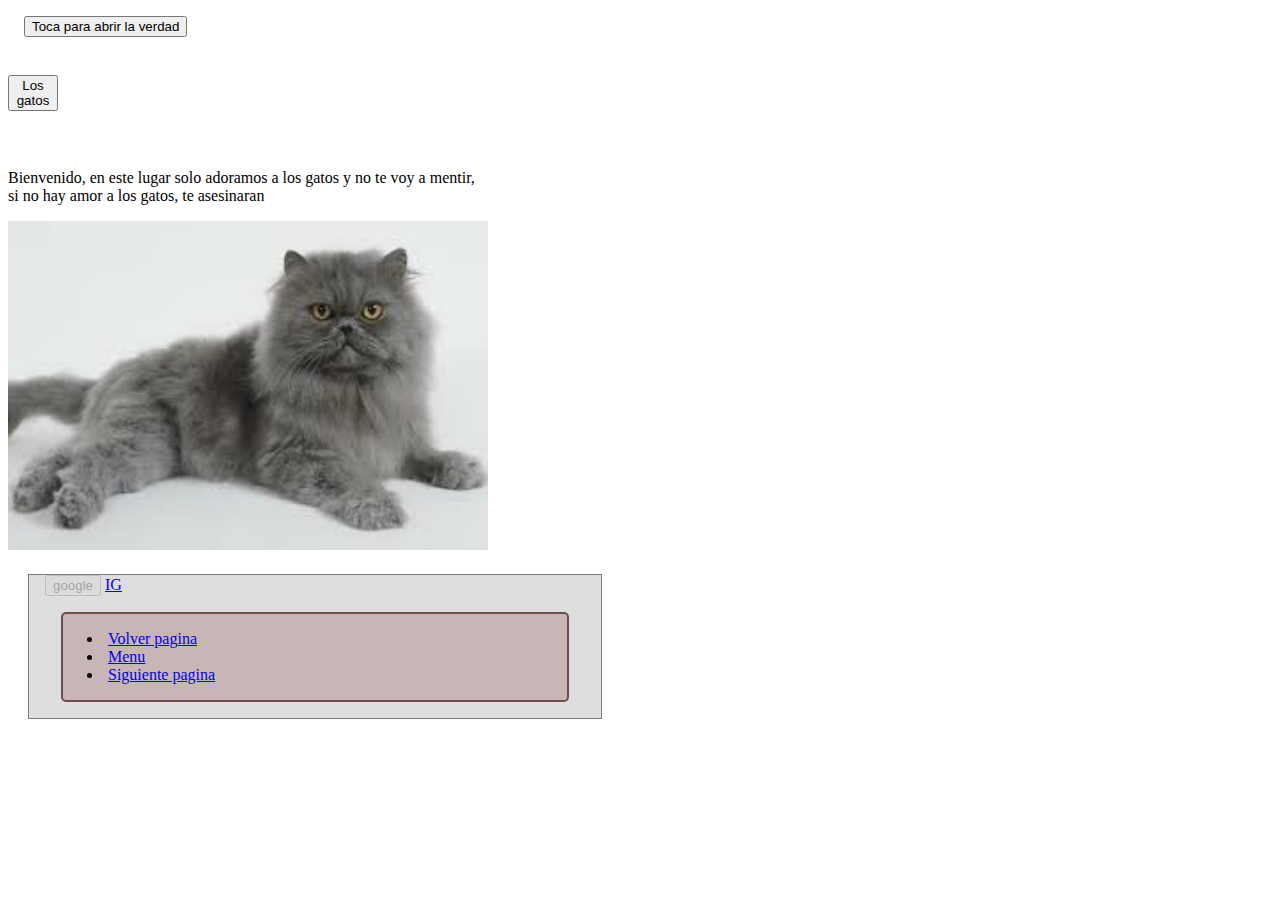
<file: Clase 1/Desafio1/index.html>
<!DOCTYPE html>
<html lang="en">
<head>
    <meta charset="UTF-8">
    <meta http-equiv="X-UA-Compatible" content="IE=edge">
    <meta name="viewport" content="width=device-width, initial-scale=1.0">
    <title>Document</title>
    <link href="https://cdn.jsdelivr.net/npm/bootstrap@5.1.3/dist/css/bootstrap.min.css" rel="stylesheet" integrity="sha384-1BmE4kWBq78iYhFldvKuhfTAU6auU8tT94WrHftjDbrCEXSU1oBoqyl2QvZ6jIW3" crossorigin="anonymous">
    <link rel='stylesheet' type='text/css' media='screen' href='main.css'>
    <script src='main.js'></script>
</head>
<body>
     <p class="card-title" id="botonDeLaVerdad">
        <button class="btn btn-primary" type="button" data-bs-toggle="collapse" data-bs-target="#collapseWidthExample" aria-expanded="false" aria-controls="collapseWidthExample">
          Toca para abrir la verdad
        </button>
      </p>
      <div class="card-body">
        <div class="collapse collapse-horizontal" id="collapseWidthExample">
            <div class="card card-body" id="imgCard">
                <div id ="container">
                    <div id ="animate">
                        <h5 class="card-title"><button type="button" class="btn btn-lg btn-primary" onclick="myMove()">Los gatos</button></h5>
                    </div>
                </div>
                <p>Bienvenido, en este lugar solo adoramos a los gatos y no te voy a mentir, si no hay amor a los gatos, te asesinaran</p> 
            </div>
            <img id="imgCard" src="[data-uri]" alt="gato persa">
        </div>
      </div>

    <footer style="width: 600px;">
        <div class="card redirection">
            <div class="card-body">
                <a href="https://www.google.com"><button type="button" class="btn btn-lg btn-primary" disabled>google</button></a>
                <a href="https://www.instagram.com" class="btn btn-primary btn-lg disabled" tabindex="-1" role="button" aria-disabled="true">IG</a>
            </div>
            <div class="card-header footer-next-back">
                <nav aria-label="Page navigation example">
                    <ul class="pagination">
                      <li class="page-item"><a class="page-link" href="index.html" id="nextPage">Volver pagina</a></li>
                      <li class="page-item"><a class="page-link" href="other.html" id="nextPage">Menu</a></li>
                      <li class="page-item"><a class="page-link" href="other.html" id="nextPage">Siguiente pagina</a></li>
                    </ul>
                </nav>
            </div>
        </div>
    </footer>
    <script src="https://cdn.jsdelivr.net/npm/bootstrap@5.1.3/dist/js/bootstrap.bundle.min.js" integrity="sha384-ka7Sk0Gln4gmtz2MlQnikT1wXgYsOg+OMhuP+IlRH9sENBO0LRn5q+8nbTov4+1p" crossorigin="anonymous"></script>
</body>
</html>
</file>
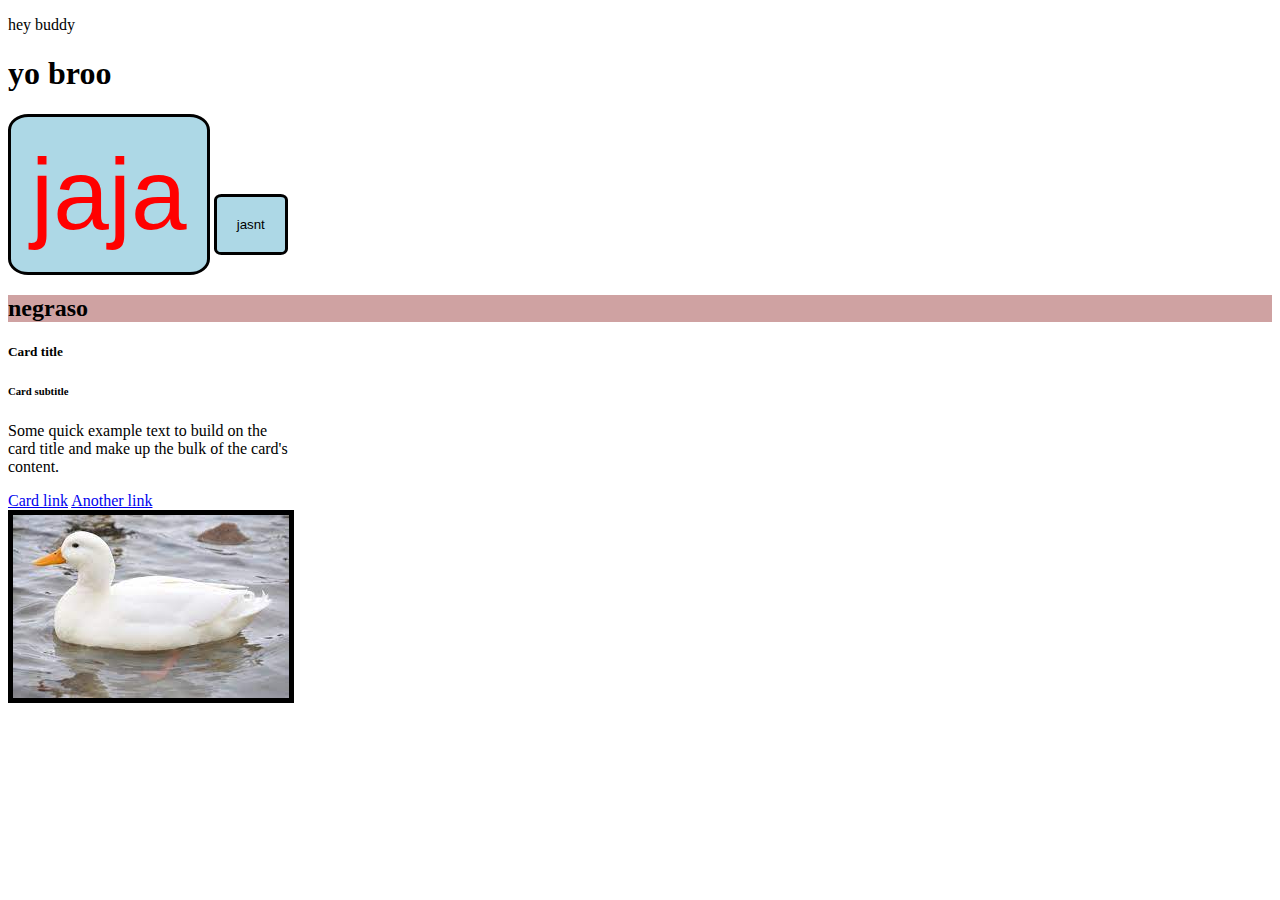
<file: Clase 1/Pag/index.html>
<!DOCTYPE html>
<html>
<head>
    <meta charset='utf-8'>
    <meta http-equiv='X-UA-Compatible' content='IE=edge'>
    <title>Paginita</title>
    <meta name='viewport' content='width=device-width, initial-scale=1'>
    <link rel='stylesheet' type='text/css' media='screen' href='main.css'>
    <script src='main.js'></script>
</head>
<body>
    <p>hey buddy</p>
    <h1>yo broo</h1>

    <button id="botoncito" value="btn"; onclick="btn()">
        jaja
    </button>

    <button type="button" class="btn btn-dark" onclick="btn()">jasnt</button>

    <div class="h2-class">
        <h2>
            negraso
            <br>
        </h2>
    </div>


    <div class="card" style="width: 18rem;">
        <div class="card-body">
            <h5 class="card-title">Card title</h5>
            <h6 class="card-subtitle mb-2 text-muted">Card subtitle</h6>
            <p class="card-text">Some quick example text to build on the card title and make up the bulk of the card's content.</p>
            <a href="#" class="card-link">Card link</a>
            <a href="#" class="card-link">Another link</a>
        </div>
    </div>
    
    <a id="redirection" href="www.google.com"><img id="imgWithPadding" src="[data-uri]" alt="pato"></a>

    <script src="https://cdn.jsdelivr.net/npm/bootstrap@5.1.3/dist/js/bootstrap.bundle.min.js" integrity="sha384-ka7Sk0Gln4gmtz2MlQnikT1wXgYsOg+OMhuP+IlRH9sENBO0LRn5q+8nbTov4+1p" crossorigin="anonymous"></script>
</body>
</html>
</file>
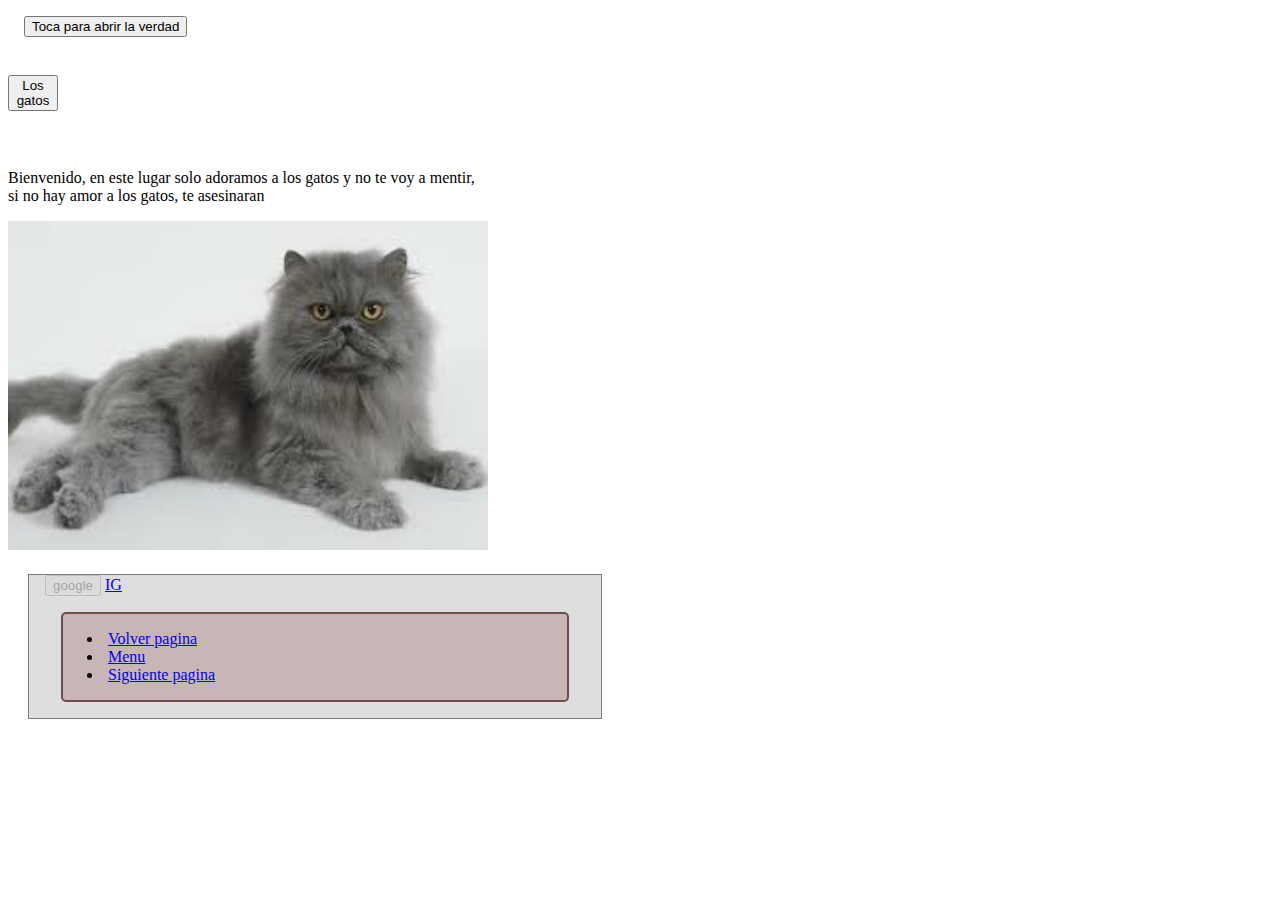
<file: Clase 1/Practica 1/index.html>
<!DOCTYPE html>
<html lang="en">
<head>
    <meta charset="UTF-8">
    <meta http-equiv="X-UA-Compatible" content="IE=edge">
    <meta name="viewport" content="width=device-width, initial-scale=1.0">
    <title>Document</title>
    <link href="https://cdn.jsdelivr.net/npm/bootstrap@5.1.3/dist/css/bootstrap.min.css" rel="stylesheet" integrity="sha384-1BmE4kWBq78iYhFldvKuhfTAU6auU8tT94WrHftjDbrCEXSU1oBoqyl2QvZ6jIW3" crossorigin="anonymous">
    <link rel='stylesheet' type='text/css' media='screen' href='main.css'>
    <script src='main.js'></script>
</head>
<body>
    

     <p class="card-title" id="botonDeLaVerdad">
        <button class="btn btn-primary" type="button" data-bs-toggle="collapse" data-bs-target="#collapseWidthExample" aria-expanded="false" aria-controls="collapseWidthExample">
          Toca para abrir la verdad
        </button>
      </p>
      <div class="card-body">
        <div class="collapse collapse-horizontal" id="collapseWidthExample">
            <div class="card card-body" id="imgCard">
                <div id ="container">
                    <div id ="animate">
                        <h5 class="card-title"><button type="button" class="btn btn-lg btn-primary" onclick="myMove()">Los gatos</button></h5>
                    </div>
                </div>
                <p>Bienvenido, en este lugar solo adoramos a los gatos y no te voy a mentir, si no hay amor a los gatos, te asesinaran</p> 
            </div>
            <img id="imgCard" src="[data-uri]" alt="gato persa">
        </div>
      </div>

    <footer style="width: 600px;">
        <div class="card redirection">
            <div class="card-body">
                <a href="https://www.google.com"><button type="button" class="btn btn-lg btn-primary" disabled>google</button></a>
                <a href="https://www.instagram.com" class="btn btn-primary btn-lg disabled" tabindex="-1" role="button" aria-disabled="true">IG</a>
            </div>
            <div class="card-header footer-next-back">
                <nav aria-label="Page navigation example">
                    <ul class="pagination">
                      <li class="page-item"><a class="page-link" href="index.html" id="nextPage">Volver pagina</a></li>
                      <li class="page-item"><a class="page-link" href="other.html" id="nextPage">Menu</a></li>
                      <li class="page-item"><a class="page-link" href="other.html" id="nextPage">Siguiente pagina</a></li>
                    </ul>
                </nav>
            </div>
        </div>
    </footer>
    <script src="https://cdn.jsdelivr.net/npm/bootstrap@5.1.3/dist/js/bootstrap.bundle.min.js" integrity="sha384-ka7Sk0Gln4gmtz2MlQnikT1wXgYsOg+OMhuP+IlRH9sENBO0LRn5q+8nbTov4+1p" crossorigin="anonymous"></script>
</body>
</html>
</file>
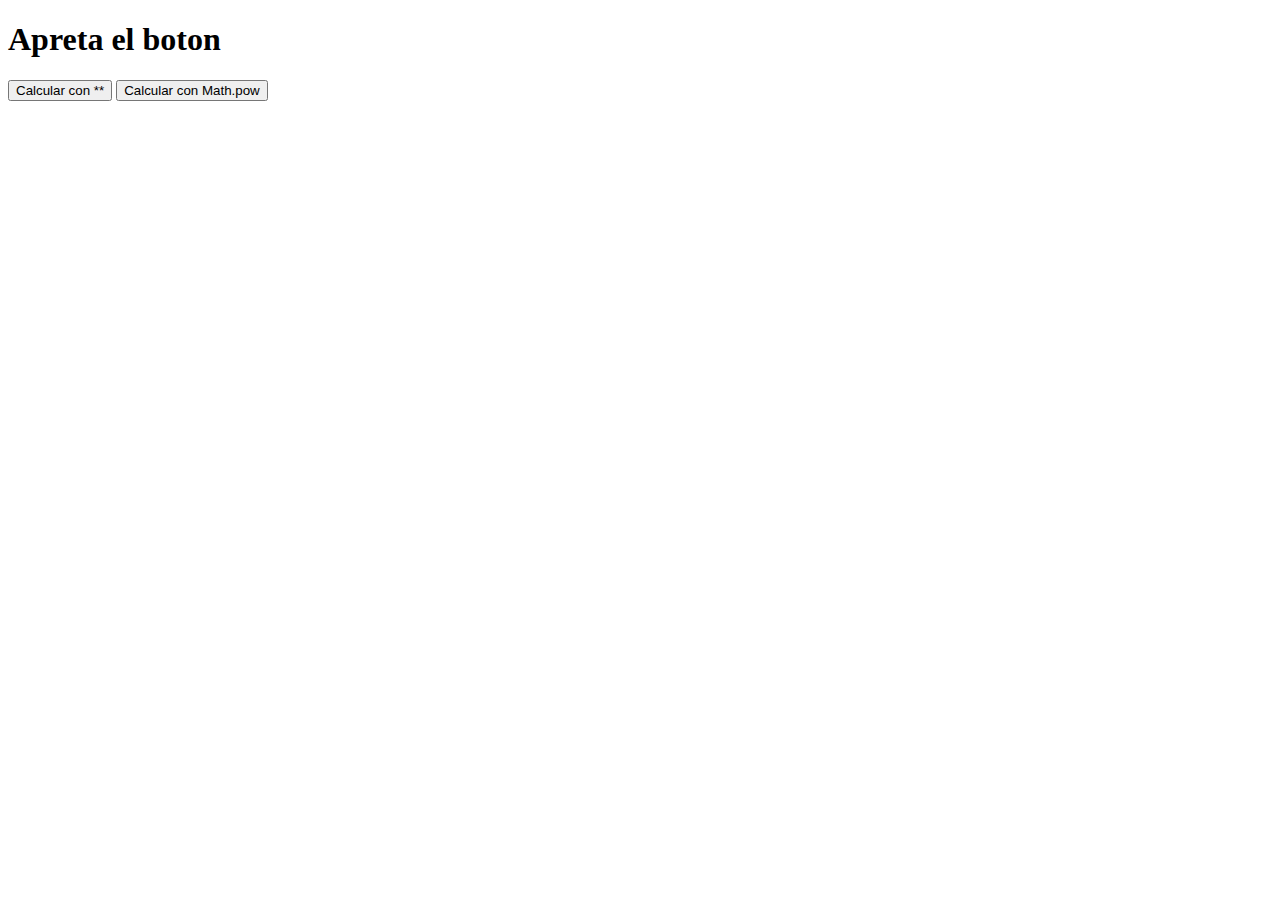
<file: CLASE 2/Desafio2/index.html>
<!DOCTYPE html>
<html>
<head>
    <meta charset='utf-8'>
    <meta http-equiv='X-UA-Compatible' content='IE=edge'>
    <title>Page Title</title>
    <meta name='viewport' content='width=device-width, initial-scale=1'>
    <link rel='stylesheet' type='text/css' media='screen' href='main.css'>
    <link href="https://cdn.jsdelivr.net/npm/bootstrap@5.1.3/dist/css/bootstrap.min.css" rel="stylesheet" integrity="sha384-1BmE4kWBq78iYhFldvKuhfTAU6auU8tT94WrHftjDbrCEXSU1oBoqyl2QvZ6jIW3" crossorigin="anonymous">

</head>
<body>


    <div class="card text-center">
        <div class="card-header">
            <h1>Apreta el boton</h1>
        </div>
        <div class="card-body">
            <button type="button" class="btn btn-dark" onclick="start(false)">Calcular con **</button>

            <button type="button" class="btn btn-dark" onclick="start(true)">Calcular con Math.pow</button>

            <h1 id="swapper"></h1>
        </div>
      </div>
    
    <script src='main.js'></script>
</body>
</html>
</file>
<file: Clase 1/Desafio1/main.css>
.redirection{
    background-color: rgba(90, 90, 90, 0.199);
    width: 90%;
    height: 90%;
    padding-left: 1em;
    padding-right: 1em;
    margin: 20px;
    border: 1px solid rgba(83, 83, 83, 0.705);
}

.footer-next-back{
    background-color: rgba(128, 45, 45, 0.226);
    border-radius: 5px;
    border: 2px solid rgba(77, 38, 38, 0.726);
    margin: 1em;
}

#nextPage{
    margin: 5px;
}

#imgCard{
    width: 30em;
}

#container {
    height: 100px;
    width: 400px;
    position: relative;
}
#animate {
    width: 50px;
    position: absolute;
}

#botonDeLaVerdad{
    margin-left: 1em;
    margin-top: 1em;
}
</file>
<file: Clase 1/Pag/main.css>
#botoncito{
    color: red;
    font-size: 100px;
}

button{
    background-color: lightblue;
    padding: 20px;
    border-radius: 10%;
    border: 3px solid black;
}

.h2-class{
    background-color: rgba(134, 23, 23, 0.4);
}

#imgWithPadding{
    border: 5px solid black;
}

#redirection{
    width: 105%;
    height: 105%;
    background-color: rgba(red, green, rgba(90, 90, 90, 0.719), alpha);
}
</file>
<file: Clase 1/Practica 1/main.css>
.redirection{
    background-color: rgba(90, 90, 90, 0.199);
    width: 90%;
    height: 90%;
    padding-left: 1em;
    padding-right: 1em;
    margin: 20px;
    border: 1px solid rgba(83, 83, 83, 0.705);
}

.footer-next-back{
    background-color: rgba(128, 45, 45, 0.226);
    border-radius: 5px;
    border: 2px solid rgba(77, 38, 38, 0.726);
    margin: 1em;
}

#nextPage{
    margin: 5px;
}

#imgCard{
    width: 30em;
}

#container {
    height: 100px;
    width: 400px;
    position: relative;
}
#animate {
    width: 50px;
    position: absolute;
}

#botonDeLaVerdad{
    margin-left: 1em;
    margin-top: 1em;
}
</file>
<file: CLASE 2/Desafio2/main.css>
#swapper{
    padding: 1%;
}
</file>
